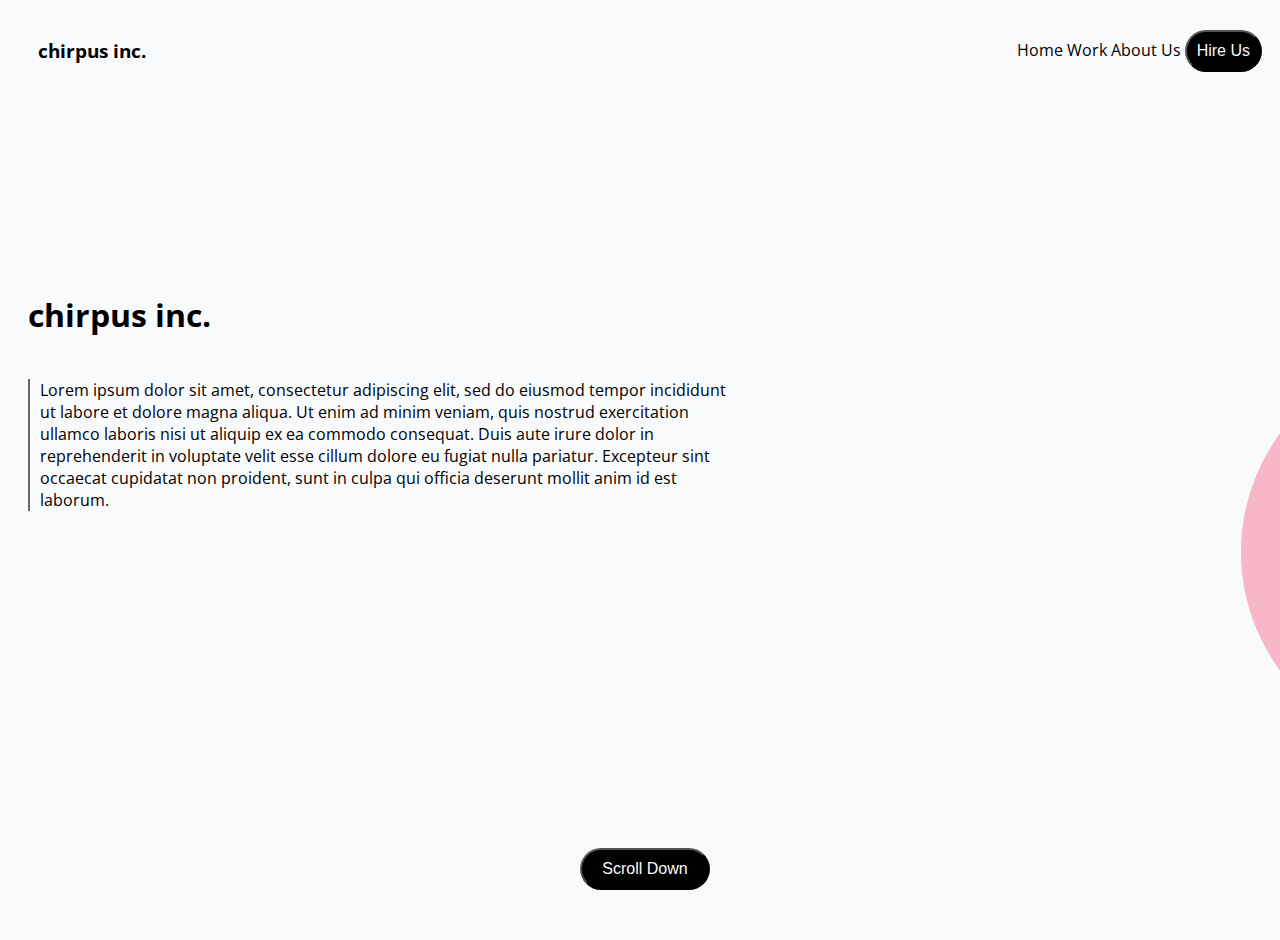
<file: renee_mcleod Lab Part 2/renee_mcleod Lab Part 2/index.html>
<!DOCTYPE html>
<html lang="en">

<head>
  <meta charset="UTF-8">
  <link rel="stylesheet" href="styles.css">
  <meta name="viewport" content="width=device-width, initial-scale=1.0">
  <meta http-equiv="X-UA-Compatible" content="ie=edge">
  <title>HTML/CSS Lab Part 2-2</title>
</head>

<body>

  <header class="title_logo">
    <h3 class="title">chirpus inc.</h3>
    <nav class="nav_bar">
      <a href="">Home</a>
      <a href="">Work</a>
      <a href="">About Us</a> 
      <button class="btn_hire"><href="">Hire Us</a> 
    </nav>
  </header>

  <h4>chirpus inc.</h4>

  <p class="paragraph">Lorem ipsum dolor sit amet, consectetur adipiscing elit, sed do eiusmod tempor incididunt ut labore et dolore magna aliqua. Ut enim ad minim veniam, quis nostrud exercitation ullamco laboris nisi ut aliquip ex ea commodo consequat. Duis aute irure dolor
    in reprehenderit in voluptate velit esse cillum dolore eu fugiat nulla pariatur. Excepteur sint occaecat cupidatat non proident, sunt in culpa qui officia deserunt mollit anim id est laborum.</p>

  <div class="dots">
    <div class="dot"></div>
    <div class="dot1"></div>
    <div class="dot2"></div>
  </div>

  <footer>
      <button class="btn_scroll"><href="#">Scroll Down</a>
    </footer>

</body>

</html>
</file>
<file: renee_mcleod Lab Part 2/renee_mcleod Lab Part 2/styles.css>
@import url("https://fonts.googleapis.com/css?family=Open+Sans");

body {
  background-color: #f9fafc;
  font-family: "Open Sans", sans-serif;
}

.title_logo {
  display: flex;
  flex-direction: column;
}

.nav_container {
  display: flex;
  flex-direction: column;
}

.nav_bar {
  padding-top: 5px;
  padding-bottom: 5px;
}

a {
  text-decoration: none;
  color: black;
}

button {
  color: #f9fafc;
  font-size: 16px;
}

.btn_hire {
  border-radius: 25px;
  padding: 10px;
  background-color: #000;
}

.btn_scroll {
  border-radius: 25px;
  padding: 10px;
  background-color: #000;
}

.paragraph {
  width: 800px;
  padding-left: 10px;
  border-left: 2px solid #69696a;
}
.dot {
    position: relative;
    left: 1475px;
    bottom: 125px;
    z-index: -1;
    height: 300px;
    width: 300px;
    background-color: rgba(247, 193, 162, 0.7);
    border-radius: 50%;
    display: inline-block;
  }
  .dot1 {
    position: relative;
    left: 1250px;
    bottom: 400px;
    z-index: -1;
    height: 200px;
    width: 200px;
    background-color: rgba(207, 130, 213, 0.6);
    border-radius: 50%;
    display: inline-block;
  }
  .dot2 {
    position: relative;
    left: 725px;
    bottom: 175px;
    z-index: -1;
    height: 400px;
    width: 400px;
    background-color: rgba(247, 136, 167, 0.6);
    border-radius: 50%;
    display: inline-block;
  }

  .dot, .dot1, .dot2 {
    display: none;
}

@media only screen and (min-width: 480px) {
  h3 {
    margin: 30px;
  }

  .title {
    justify-content: center;
  }

  .nav_bar {
    margin: 10px;
  }

  .nav_container {
    display: flex;
    flex-direction: row;
    margin-right: 20px;
  }

  .title_logo {
    display: flex;
    justify-content: space-between;
    flex-direction: row;
    align-items: center;
  }

  a {
    color: black;
    text-decoration: none;
  }

  button {
    color: #f9fafc;
    font-size: 16px;
  }

  .btn_hire {
    
  }

  .btn_scroll {
    border-radius: 50px;
    padding: 10px 20px 10px 20px;
    background-color: #000;
    margin: 10px;
    margin-left: 20px;
    width: auto;
    position: fixed;
    bottom: 0;
  }

  h4 {
    margin-top: 200px;
    margin-left: 20px;
    font-size: 32px;
  }

  .paragraph {
    width: 700px;
    margin-left: 20px;
    padding-left: 10px;
    border-left: 2px solid #69696a;
  }

  footer {
    display: flex;
    justify-content: center;
    width: 100%;
  }

  .dot {
    position: relative;
    left: 1475px;
    bottom: 125px;
    z-index: -1;
    height: 300px;
    width: 300px;
    background-color: rgba(247, 193, 162, 0.7);
    border-radius: 50%;
    display: inline-block;
  }
  .dot1 {
    position: relative;
    left: 1250px;
    bottom: 400px;
    z-index: -1;
    height: 200px;
    width: 200px;
    background-color: rgba(207, 130, 213, 0.6);
    border-radius: 50%;
    display: inline-block;
  }
  .dot2 {
    position: relative;
    left: 725px;
    bottom: 175px;
    z-index: -1;
    height: 400px;
    width: 400px;
    background-color: rgba(247, 136, 167, 0.6);
    border-radius: 50%;
    display: inline-block;
  }






}
</file>
